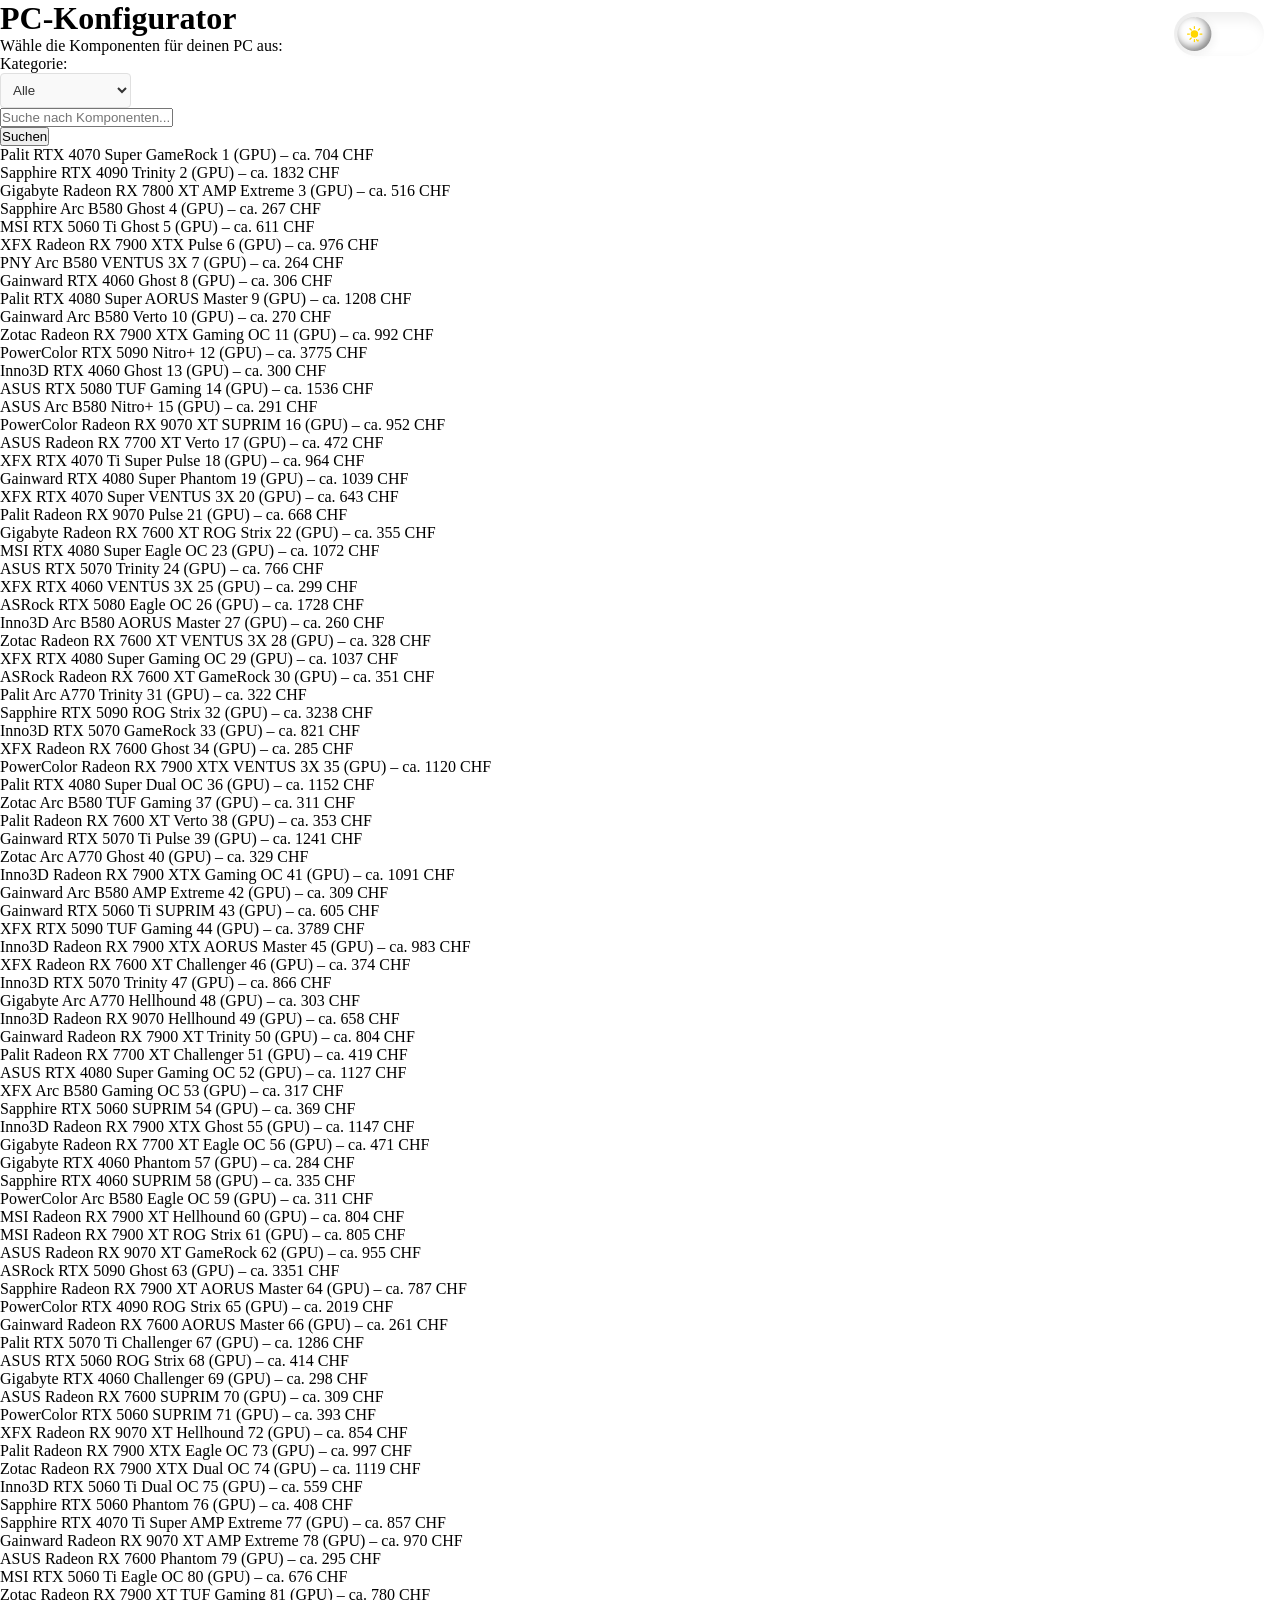
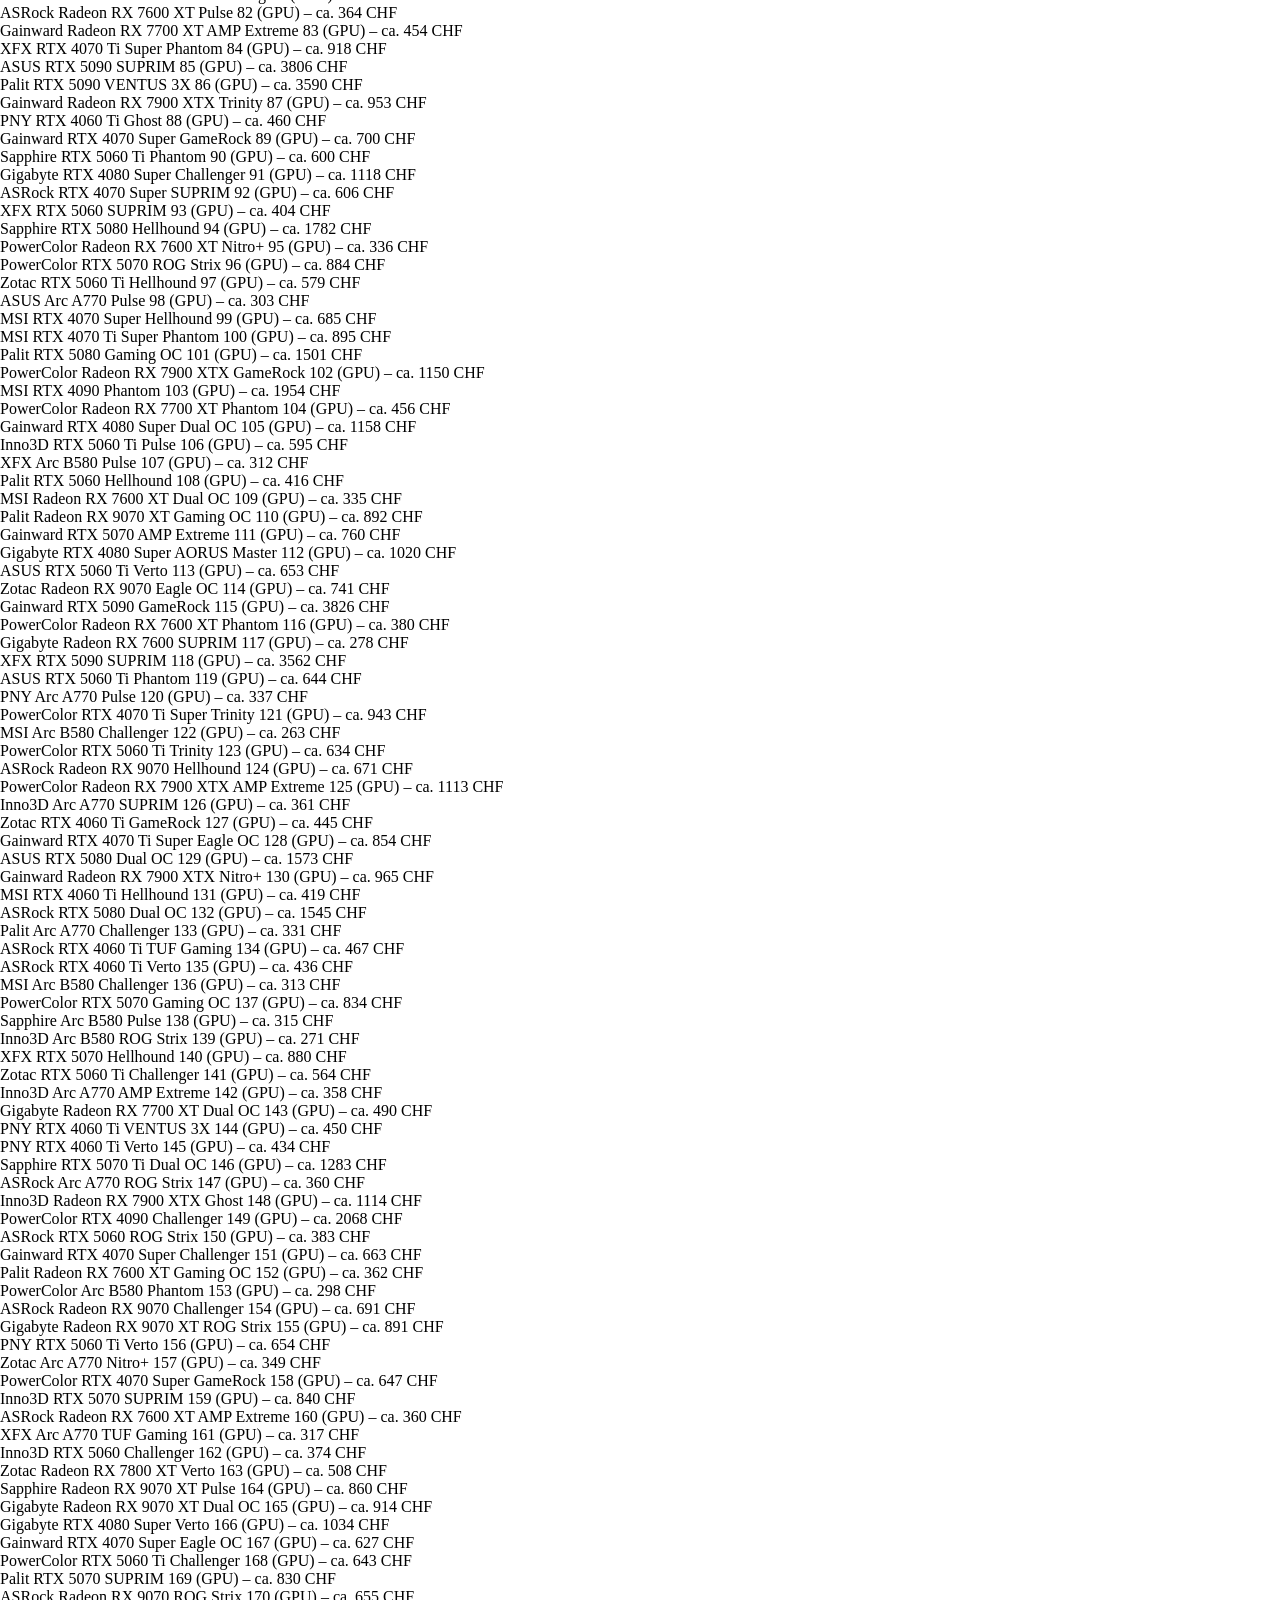
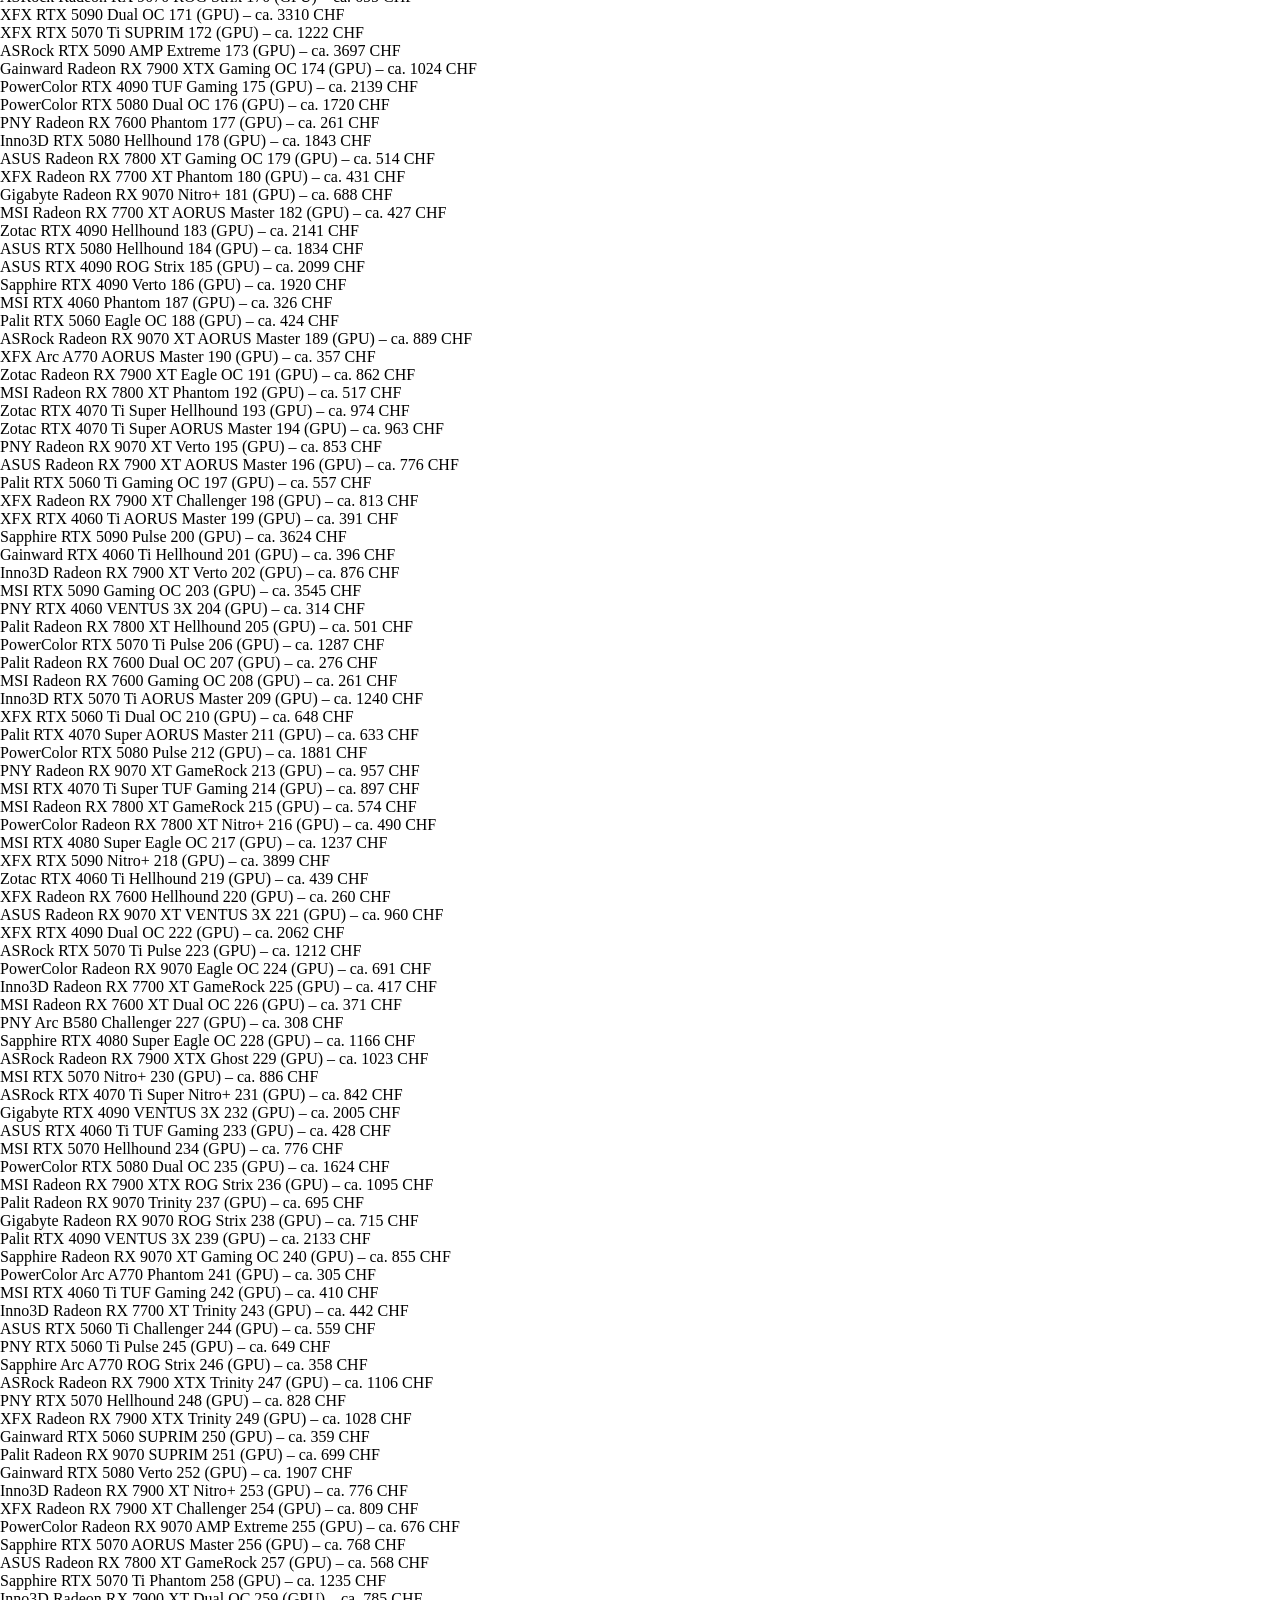
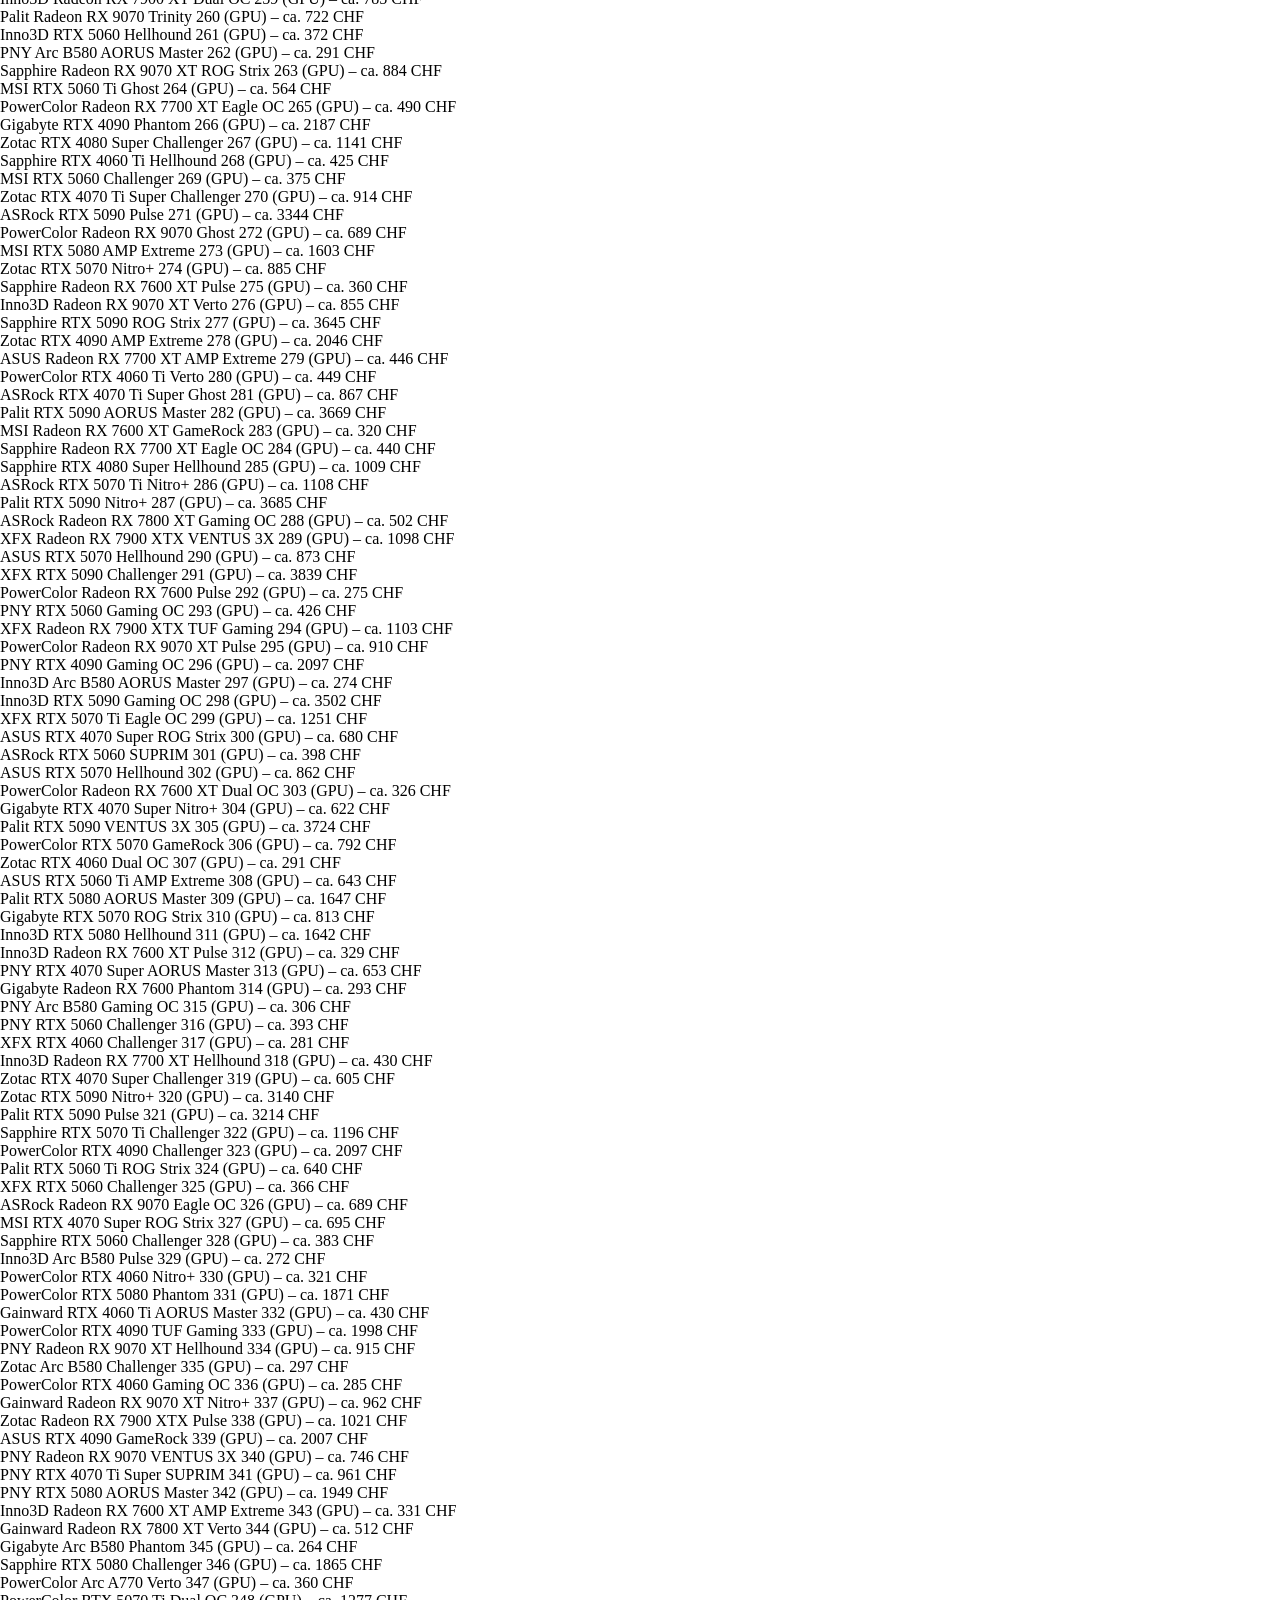
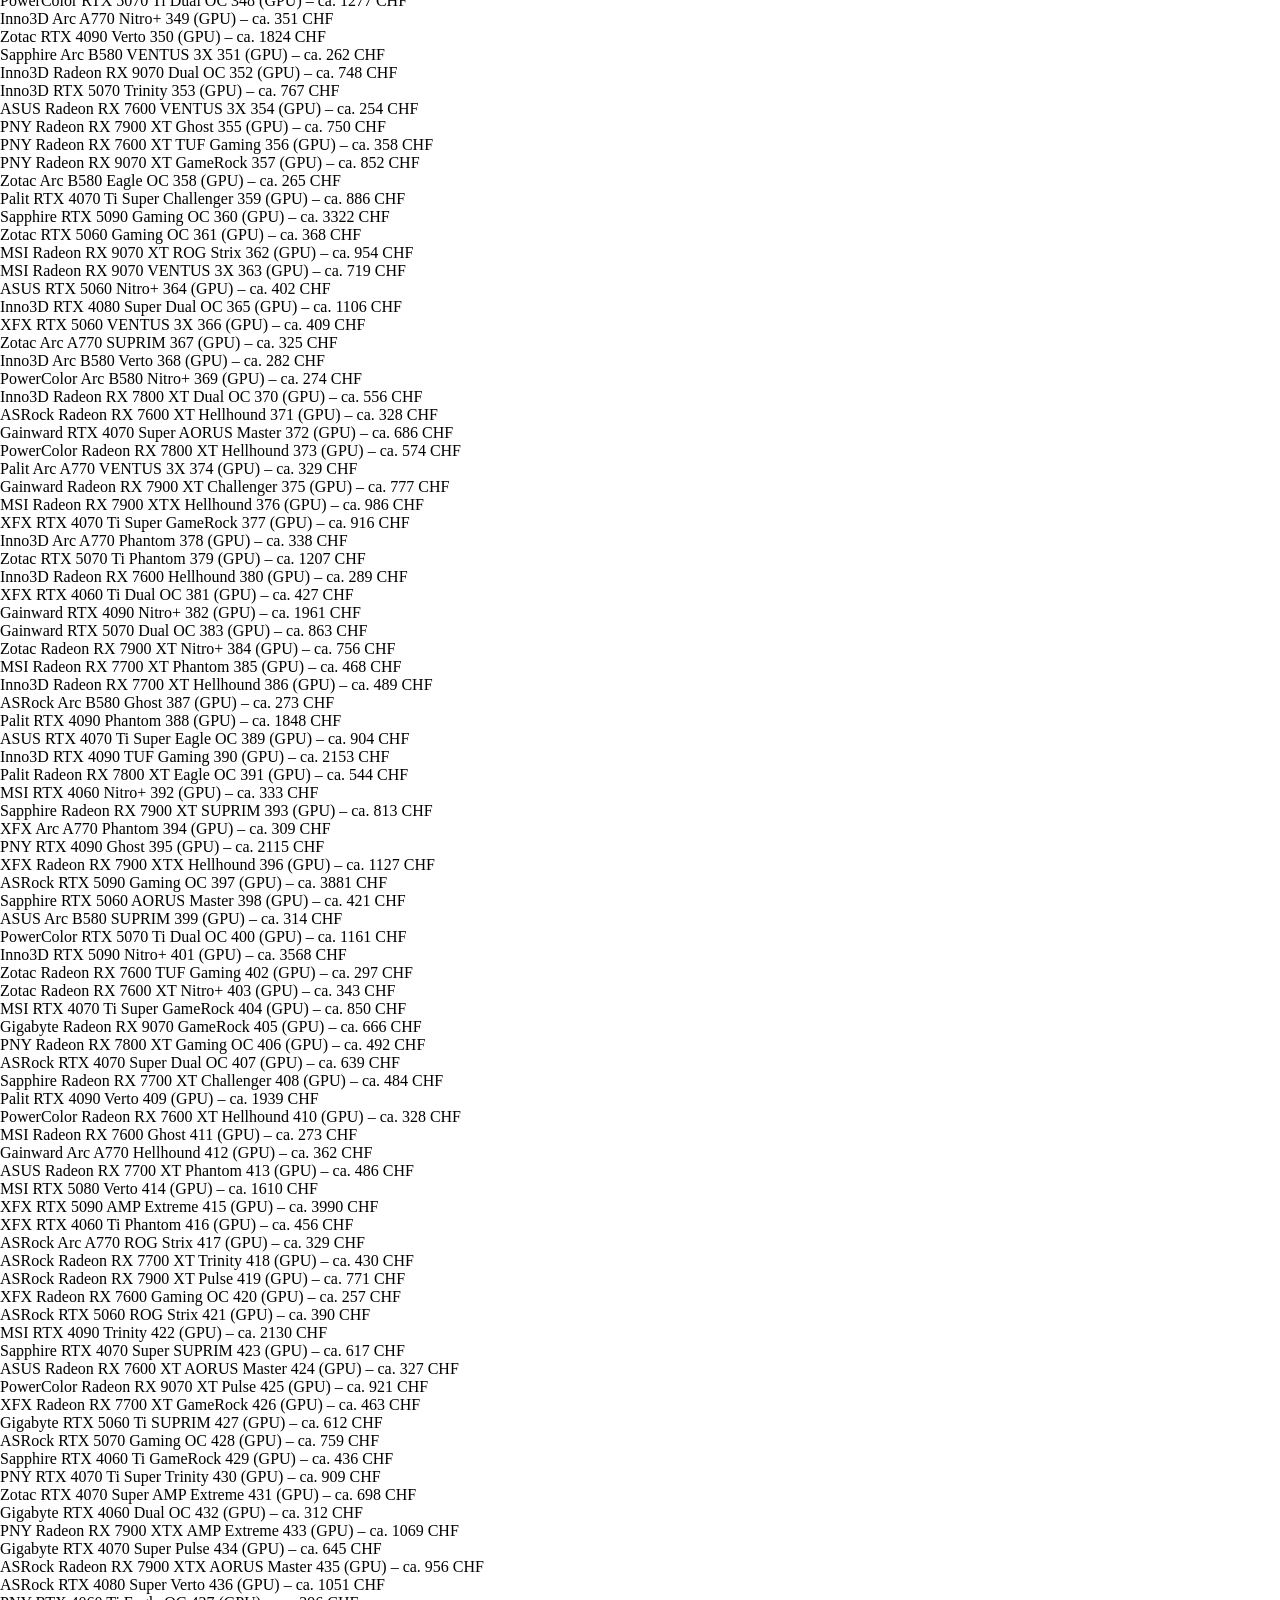
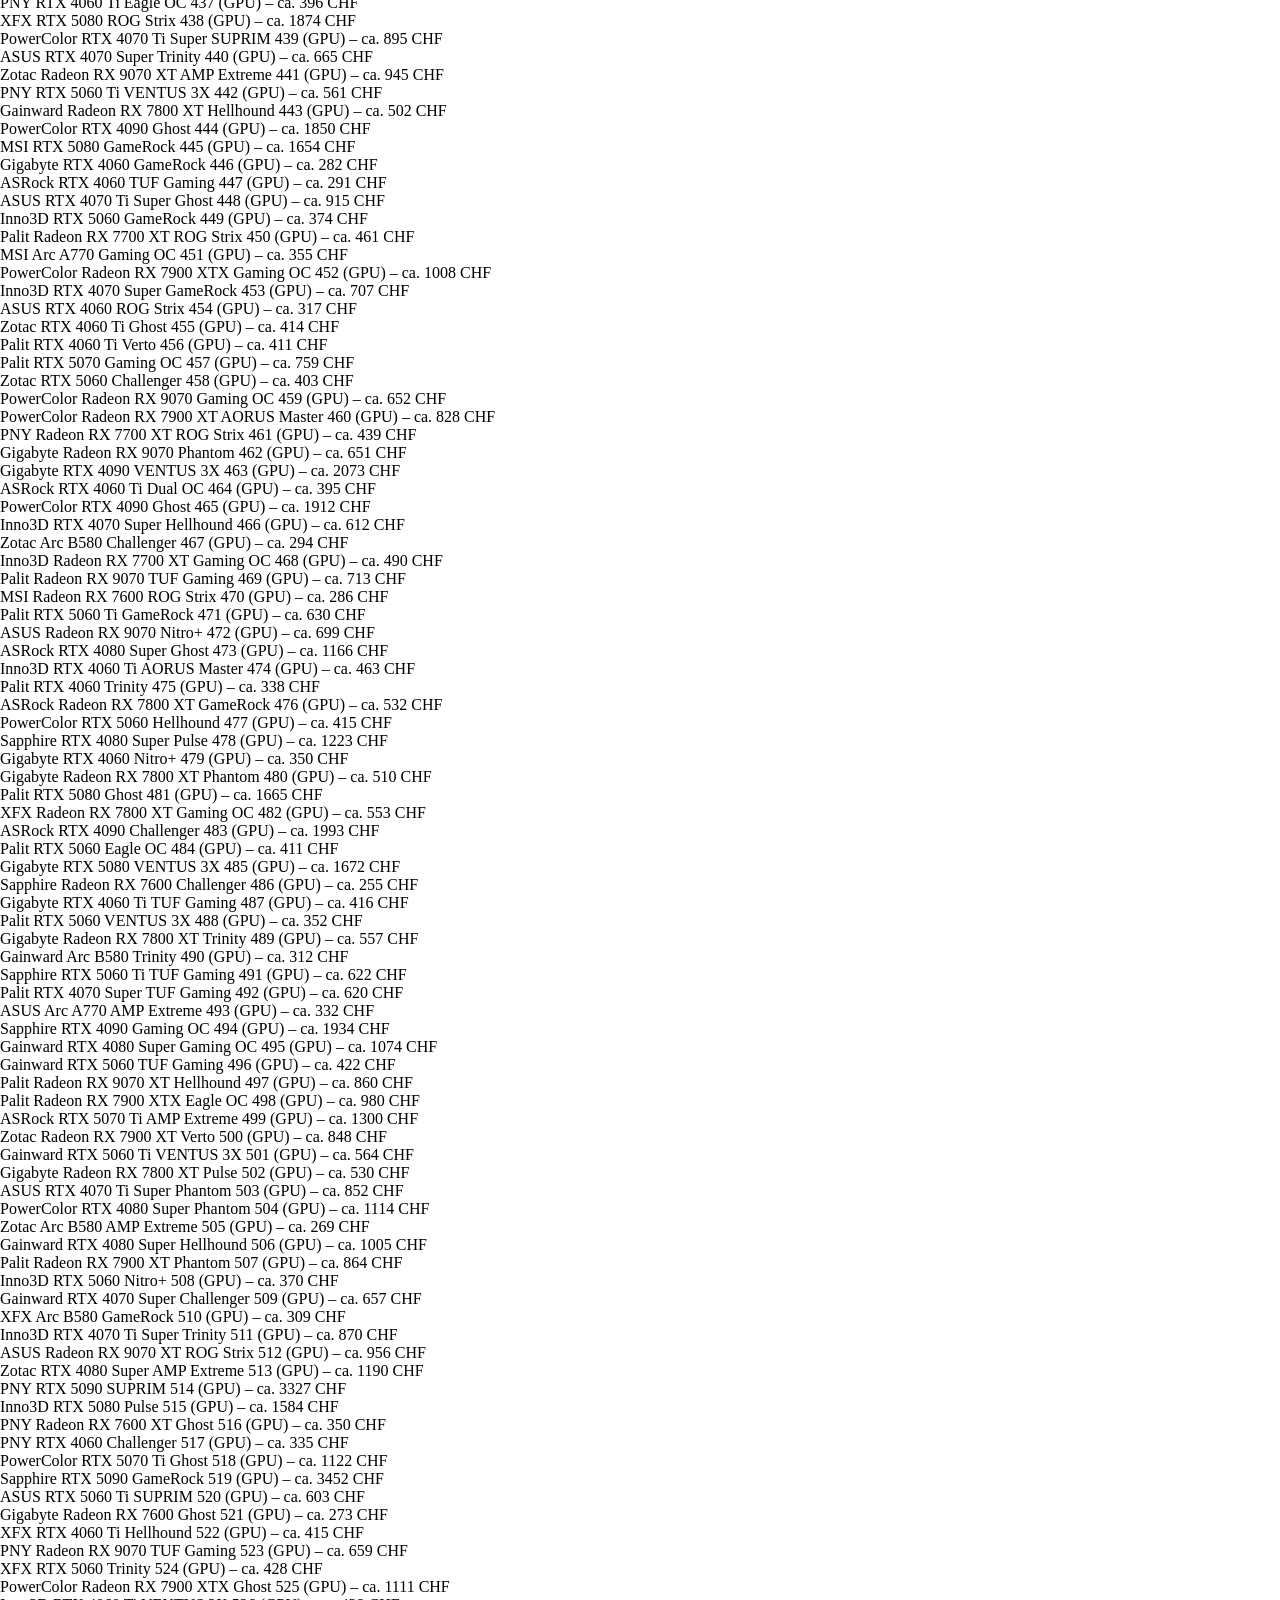
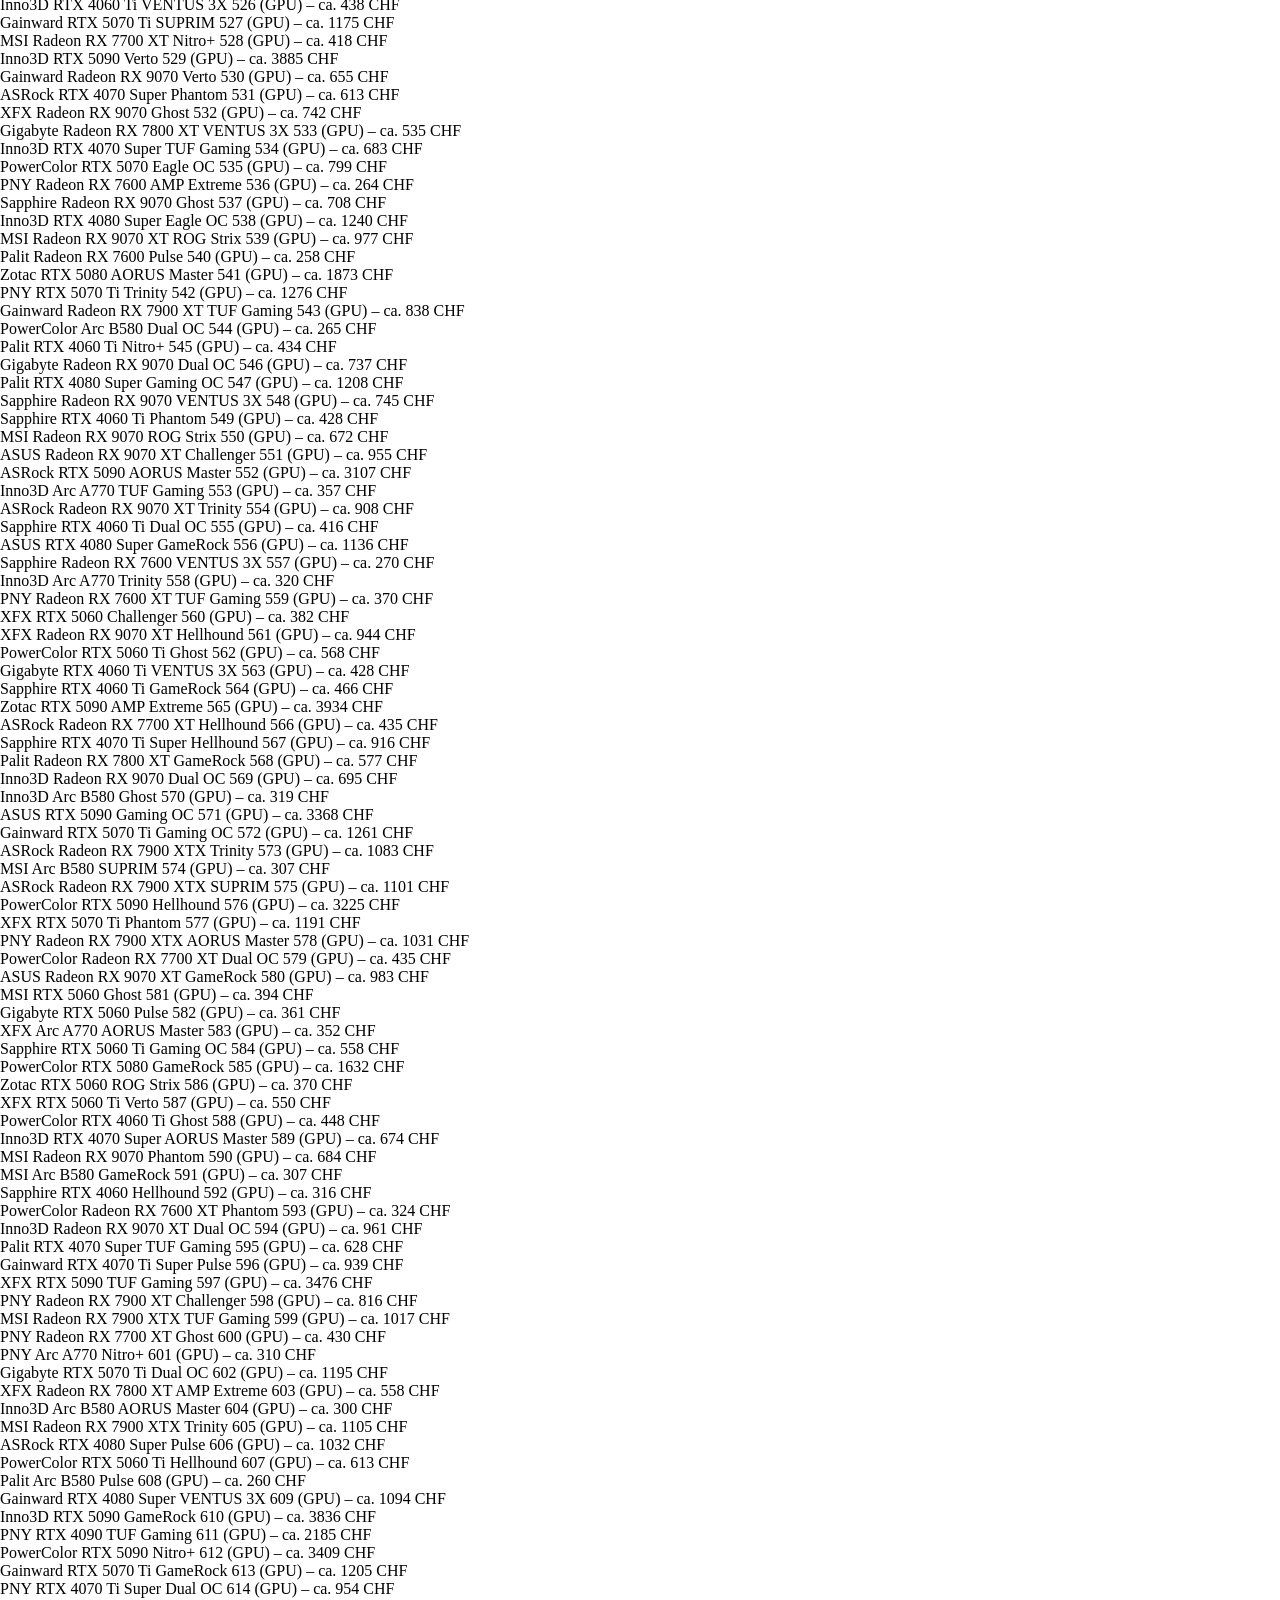
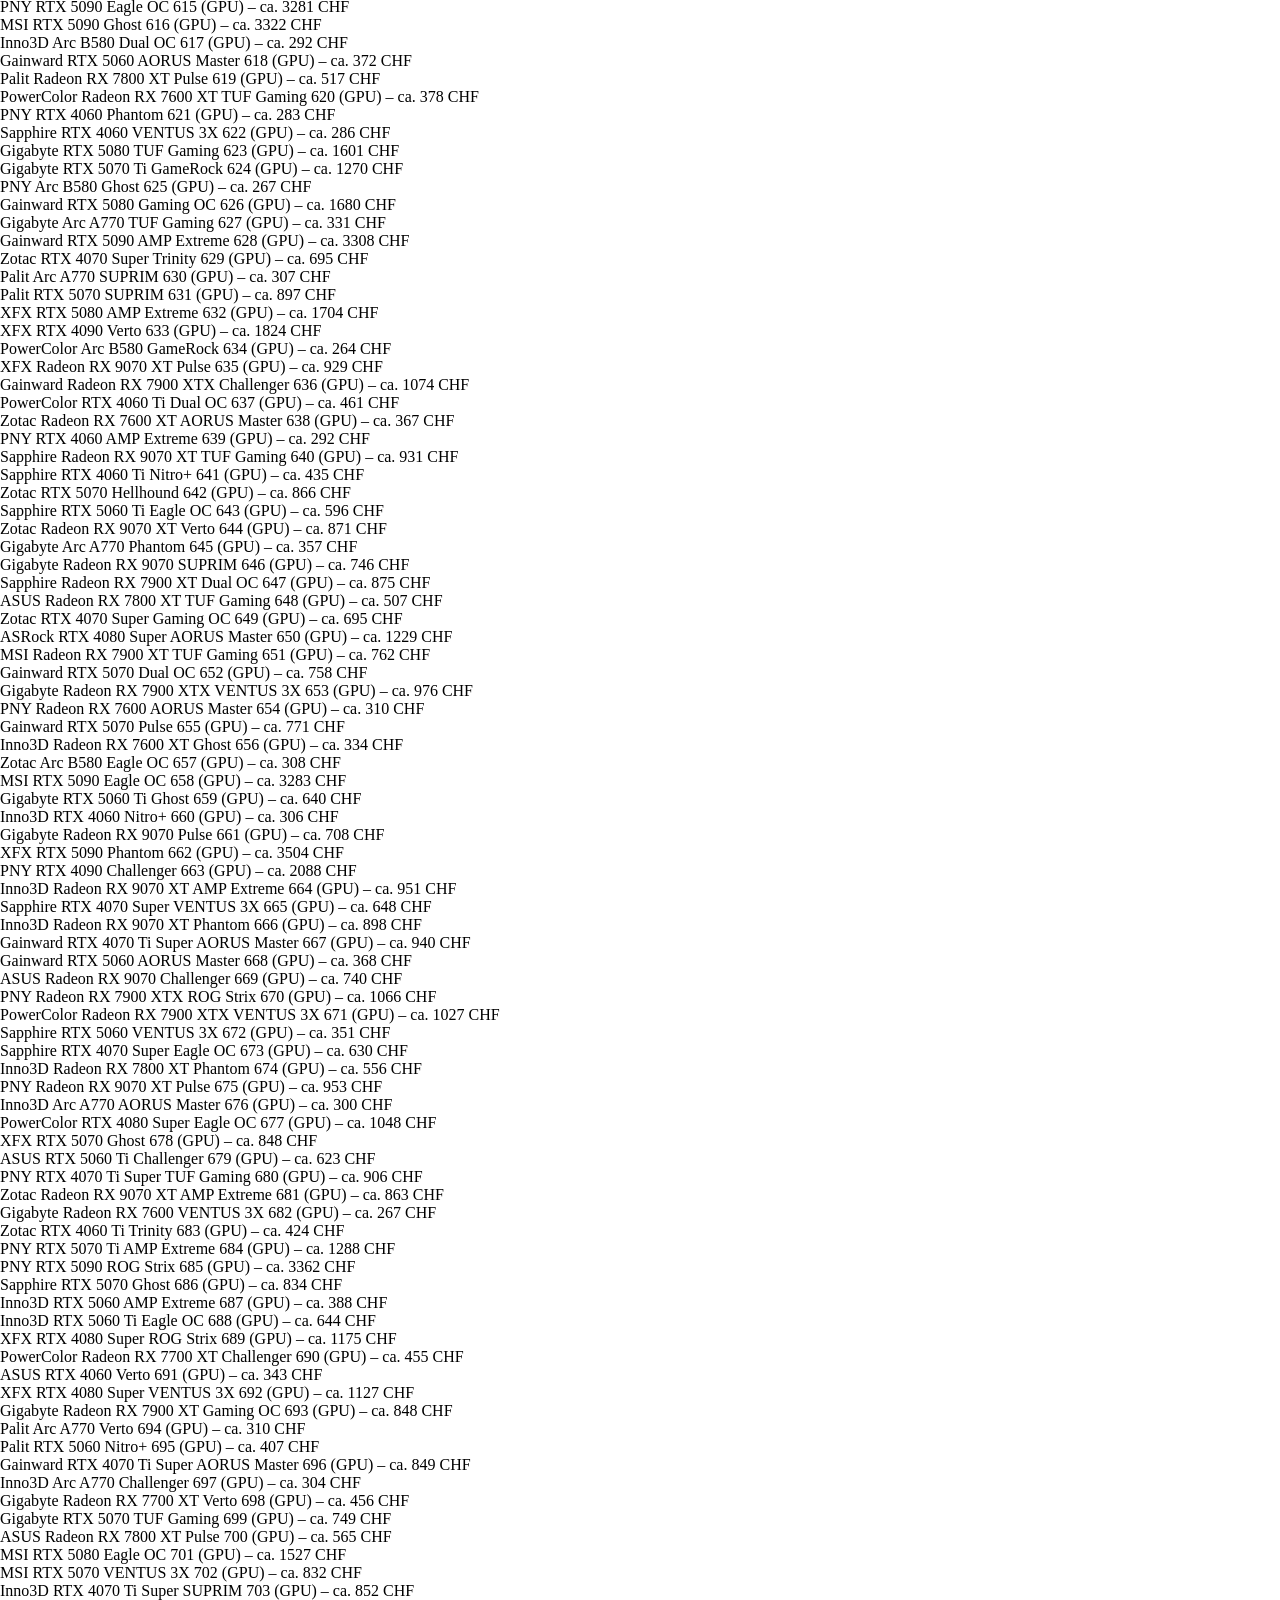
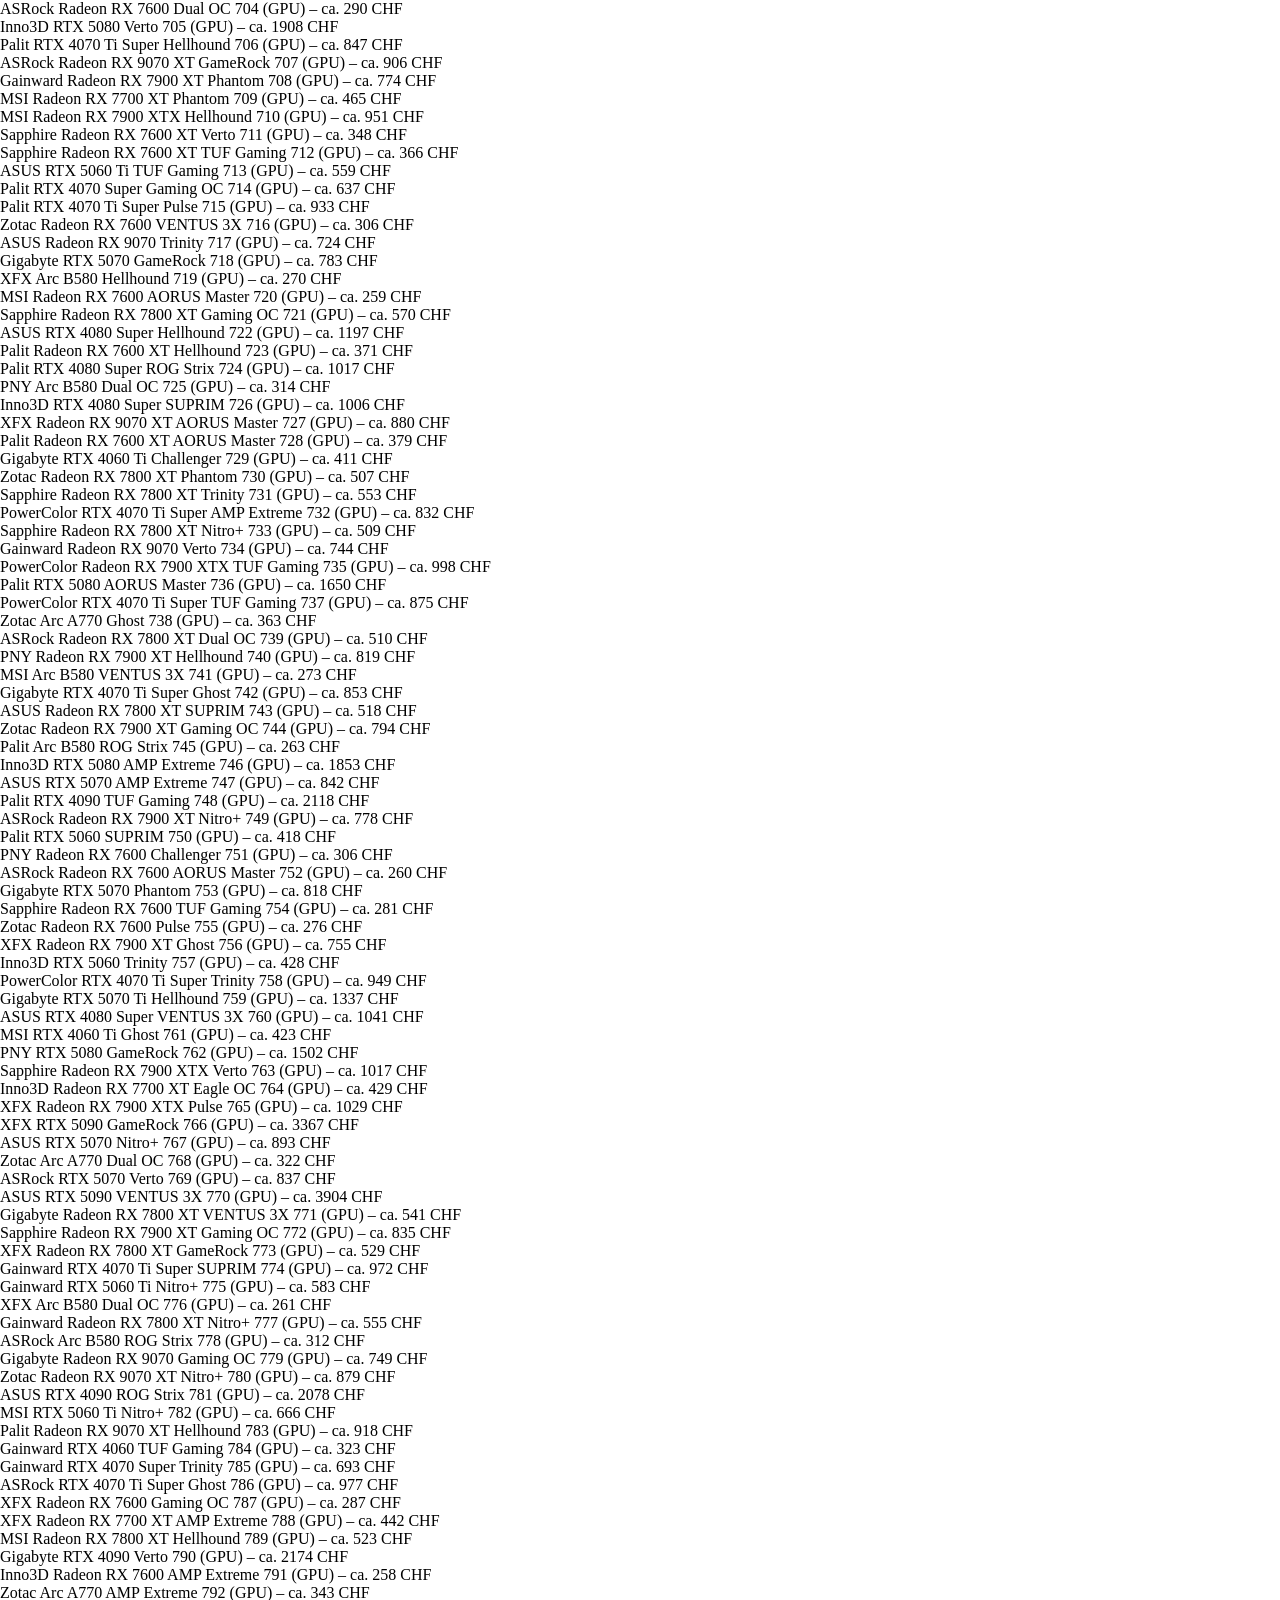
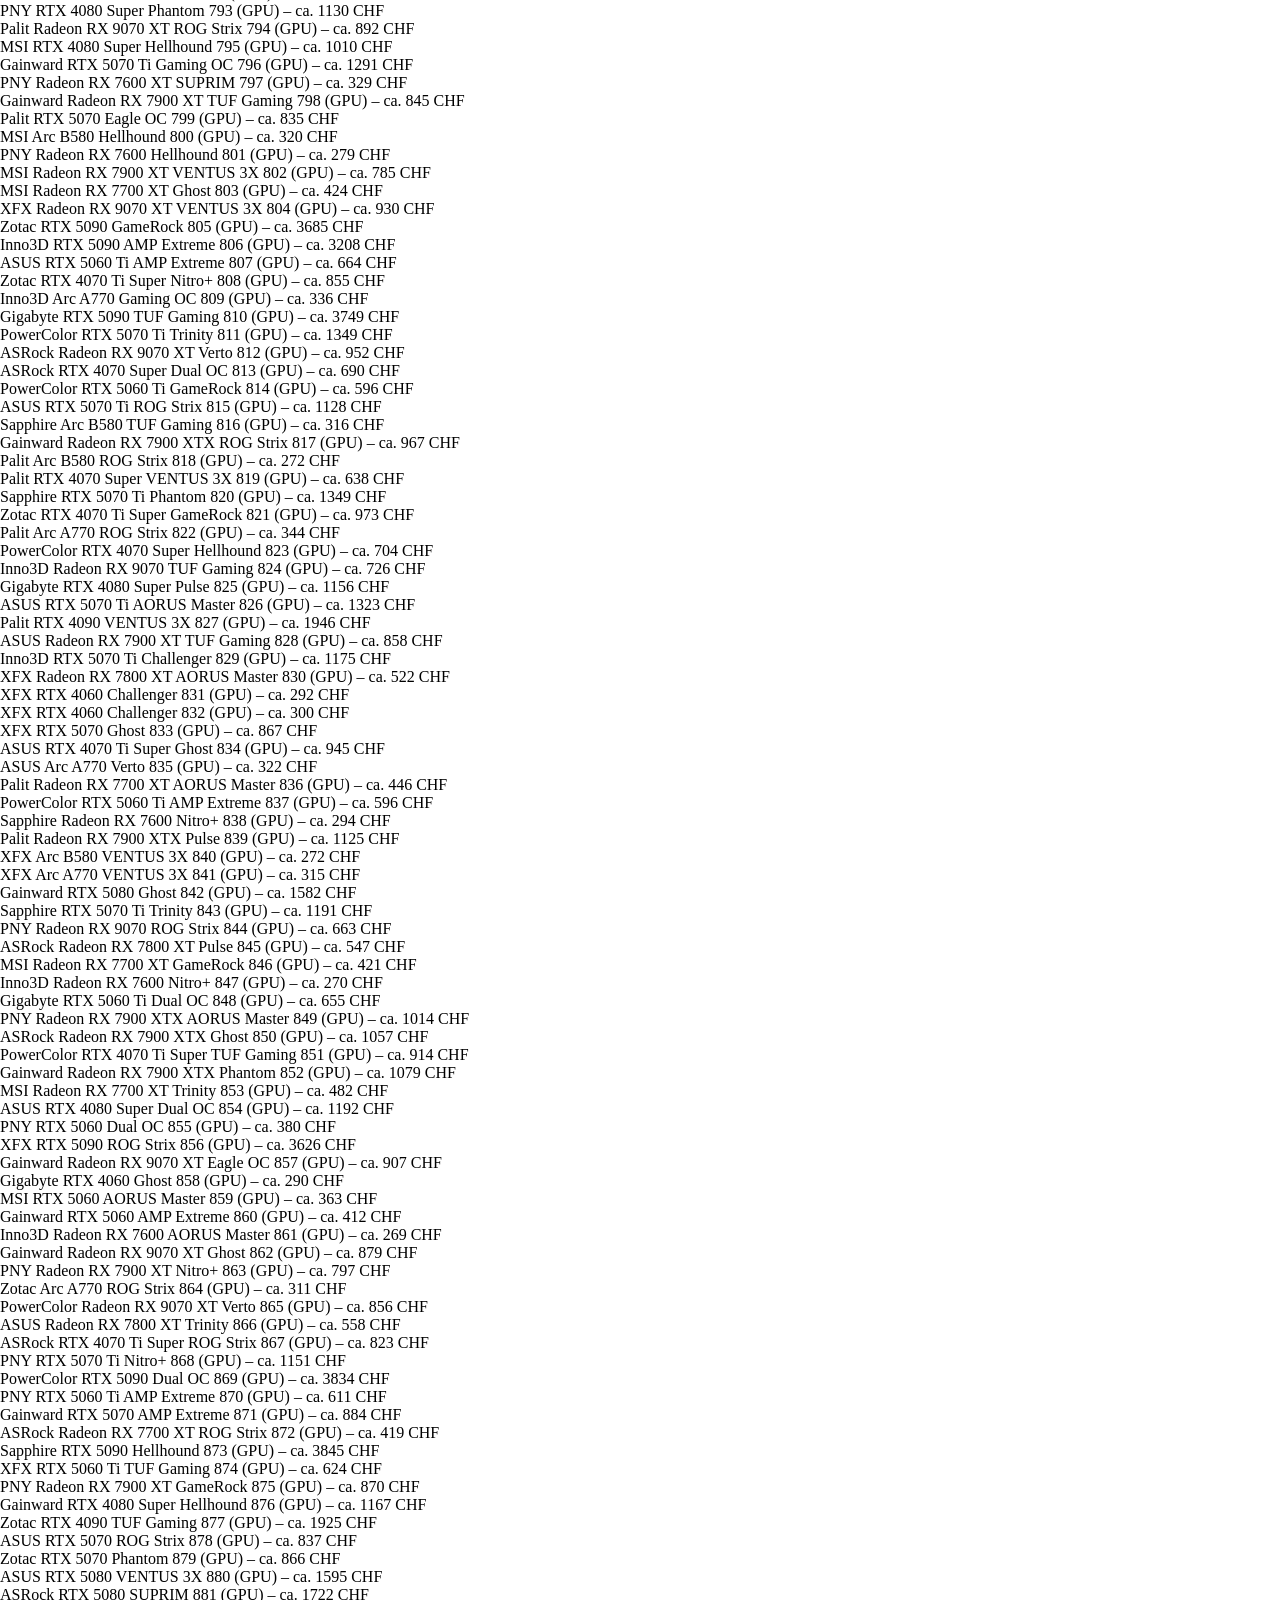
<file: index.html>
<!DOCTYPE html>
<html lang="de">
<head>
    <meta charset="UTF-8">
    <meta name="viewport" content="width=device-width, initial-scale=1.0">
    <title>PC-Konfigurator</title>
    
    <script src="darkmode.js" defer></script>
    <script src="code.js" defer></script> 
    <link rel="stylesheet" href="style.css">
</head> 
<body>
    
    <h1>PC-Konfigurator</h1>
    <p>Wähle die Komponenten für deinen PC aus:</p>
    
    <label for="category-select">Kategorie:</label>
    <div class="search-container">
    <select id="category-select">
    <option value="all">Alle</option>
    <option value="GPU">GPU</option>            
    <option value="CPU">CPU</option>             
    <option value="PSU">PSU</option>            
    <option value="Motherboard">Motherboard</option>             
    <option value="RAM">RAM</option>             
    <option value="SSD">SSD</option>             
    <option value="Cases">Gehäuse</option>             
    <option value="Coolers">Kühler</option>             
    <option value="thermal_paste">Wärmeleitpaste</option>             
    <option value="fans">Lüfter</option>         
    </select> 
        

    </div>

    <input type="text" id="search-input" placeholder="Suche nach Komponenten...">
    <button id="search-button">Suchen</button>

    <div id="show-results"></div>

    <input type="checkbox" id="theme-switch">
    <div class="display">
        <label for="theme-switch">
            <div class="circle">
                <svg class="sun" xmlns="http://www.w3.org/2000/svg" viewBox="0 0 24 24" fill="currentColor">
                    <path d="M12 2.25a.75.75 0 0 1 .75.75v2.25a.75.75 0 0 1-1.5 0V3a.75.75 0 0 1 .75-.75ZM7.5 12a4.5 4.5 0 1 1 9 0 4.5 4.5 0 0 1-9 0ZM18.894 6.166a.75.75 0 0 0-1.06-1.06l-1.591 1.59a.75.75 0 1 0 1.06 1.061l1.591-1.59ZM21.75 12a.75.75 0 0 1-.75.75h-2.25a.75.75 0 0 1 0-1.5H21a.75.75 0 0 1 .75.75ZM17.834 18.894a.75.75 0 0 0-1.06 1.06l-1.591-1.59a.75.75 0 1 0-1.06 1.06l1.591 1.59a.75.75 0 0 0 1.06 0ZM12 18a.75.75 0 0 1 .75.75V21a.75.75 0 0 1-1.5 0v-2.25A.75.75 0 0 1 12 18ZM6.166 18.894a.75.75 0 0 0 1.06 0l1.591-1.591a.75.75 0 1 0-1.06-1.06l-1.591 1.59a.75.75 0 0 0 0 1.06ZM3 12a.75.75 0 0 1 .75-.75h2.25a.75.75 0 0 1 0 1.5H3.75A.75.75 0 0 1 3 12ZM6.166 5.106a.75.75 0 0 0 0 1.06l1.591 1.591a.75.75 0 1 0 1.06-1.06l-1.59-1.591a.75.75 0 0 0-1.06 0Z"/>
                </svg>
                <svg class="moon" xmlns="http://www.w3.org/2000/svg" viewBox="0 0 24 24" fill="currentColor">
                    <path fill-rule="evenodd" d="M9.528 1.718a.75.75 0 0 1 .162.819A8.97 8.97 0 0 0 9 6a9 9 0 0 0 9 9 8.97 8.97 0 0 0 3.463-.69.75.75 0 0 1 .981.98 10.503 10.503 0 0 1-9.694 6.46c-5.799 0-10.5-4.7-10.5-10.5 0-4.368 2.667-8.112 6.46-9.694a.75.75 0 0 1 .818.162Z" clip-rule="evenodd" />
                </svg>
            </div>
        </label>
    </div>

</body>
</html>
</file>
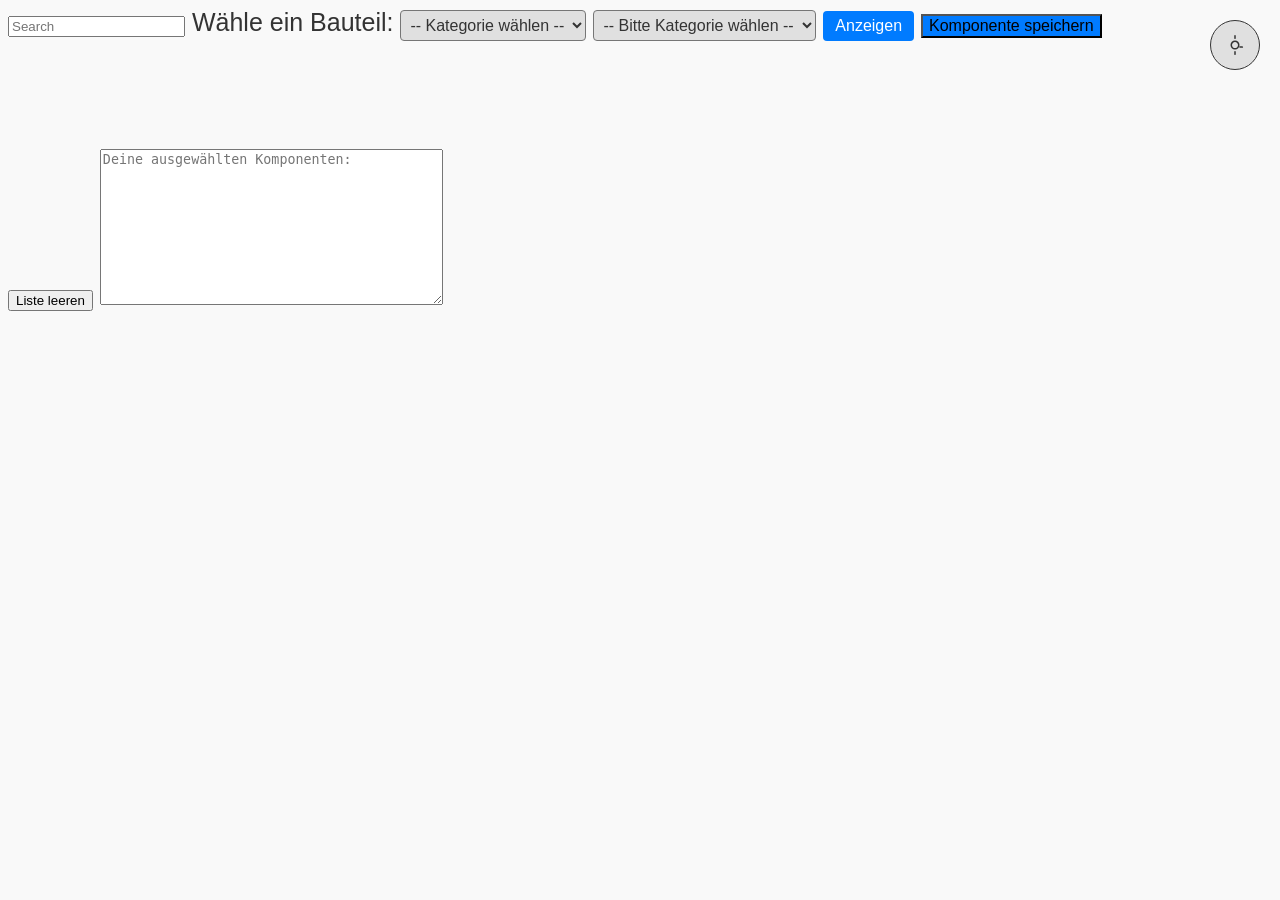
<file: PC_Konfigurator/index.html>
<!DOCTYPE html>
<html lang="de">
<head>
    <meta charset="UTF-8">
    <meta name="viewport" content="width=device-width, initial-scale=1.0">
    <title>PC-Konfigurator</title>
    
    <script src="darkmode.js" defer></script>
    <link rel="stylesheet" href="style.css">
</head> 
<body>
    <input id="SuchLeiste" type="text" placeholder="Search">
    <label for="Bauteil">Wähle ein Bauteil:</label>

    <select id="Bauteil">
        <option value="">Lade Daten...</option>
    </select> 

    <select id="ModellAuswahl">
        <option value="">-- Bitte Kategorie wählen --</option>
    </select>
    
    <button id="StartButton">Anzeigen</button>
    <button id="saveComponent">Komponente speichern</button>

    <h1 id="AusgewaehlterInhalt"></h1>

    <div id="BildUndSpecsContainer">
        <ul id="AusgewaelterInhaltSpecs"></ul>
        <img id="BauteilBild">
    </div>
    
    <button id="theme-switch">
        <svg xmlns="http://www.w3.org/2000/svg" height="24px" viewBox="0 -960 960 960" width="24px">
            <path d="M480-360q50 0 85-35t35-85q0-50-35-85t-85-35q-50 0-85 35t-35 85q0 50 35 85t85 35Zm0 60q-75 0-127.5-52.5T300-480q0-75 52.5-127.5T480-660q75 0 127.5 52.5T660-480q0 75-52.5 127.5T480-300Zm0 220q-12 0-21-9t-9-21v-100q0-12 9-21t21-9q12 0 21 9t9 21v100q0 12-9 21t-21 9Zm0-640q-12 0-21-9t-9-21v-100q0-12 9-21t21-9q12 0 21 9t9 21v100q0 12-9 21t-21 9Zm320 320q0-12-9-21t-21-9H680q-12 0-21 9t-9 21q0 12 9 21t21 9h100q12 0 21-9t-9-21F240-480H140q-12 0-21-9t-9-21q0-12 9-21t21-9h100q12 0 21 9t9 21Zm-584 264q-9 9-21.5 8.5T193-311q-9-9-9-21.5t9-21.5l70-71q9-9 21.5-9t21.5 9q9 9 8.5 21.5T305-383l-71 71Zm530-530q-9 9-21.5 8.5T655-767q-9-9-9-21.5t9-21.5l71-70q9-9 21.5-9t21.5 9q9 9 9 21.5t-9 21.5l-71 70Zm-530 0-71-71q-9-9-9-21.5t9-21.5q9-9 21.5-9t21.5 9l71 71q9 9 8.5 21.5T305-745q-9 9-21.5 9t-21.5-9Zm530 530-71-71q-9-9-8.5-21.5t9.5-21.5q9-9 21.5-8.5t21.5 9.5l71 71q9 9 9 21.5t-9 21.5q-9 9-21.5 9t-21.5-9Z"/>
        </svg>
        <svg xmlns="http://www.w3.org/2000/svg" height="24px" viewBox="0 -960 960 960" width="24px">
            <path d="M480-120q-150 0-255-105T120-480q0-150 105-255t255-105q14 0 27.5 1t26.5 3q-41 29-65.5 75.5T444-660q0 90 63 153t153 63q52 0 98.5-24.5T836-534q2 13 3 26.5t1 27.5q0 150-105 255T480-120Zm0-60q109 0 190-67.5T764-416q-23 7-47.5 10.5T666-402q-115 0-195.5-80.5T390-678q0-26 3.5-50.5T404-776q-106 14-175 95t-69 201q0 125 87.5 212.5T480-180Zm-10-300Z"/>
        </svg>
    </button>
    
    <br><br>
    <button id="resetButton">Liste leeren</button>

    <textarea id="ListeKomponente" rows="10" cols="40" placeholder="Deine ausgewählten Komponenten:" readonly></textarea>
    

    <script src="code.js"></script>
</body>
</html>
</file>
<file: style.css>
*{
    margin: 0;
    padding: 0;
    box-sizing: border-box;
    transition: 0.5s;
}
/* Nur die Checkbox für den Darkmode verstecken, Text-Inputs bleiben sichtbar! */
input[type="checkbox"] {
    display: none;
}
input[type="text"] {
    display: block;
}
.display {
    position: fixed;
    top: 12px;
    right: 16px;
    z-index: 1000;
    display: flex;
    align-items: center;
    justify-content: center;
}
.display label{
    width: 90px;
    height: 44px;
    border-radius: 999px;
    background: white;
    box-shadow: 6px 6px 14px rgba(0,0,0,0.08) inset;
    position: relative;
    cursor: pointer;
    display: block;
}

.circle {
    width: 34px;
    height: 34px;
    border-radius: 99px;
    background: white;
    box-shadow: 3px 3px 8px rgba(0,0,0,0.05),
    -3px -3px 8px rgba(0,0,0,0.5) inset;
    position: absolute;
    top:50%;
    left:0%;
    transform:  translate(10%, -50%);
    display: flex;
    align-items: center;
    justify-content: center;
    overflow: hidden;
}
label:active .circle {
    width: 42px;
    }

.display svg {
    width: 20px;
    position: absolute;
}

.sun {
    color:#FFD600;
    margin-top: 0%;
}
.moon {
    margin-top: -150%;
    color:White;

}
input[type=checkbox]:checked + .display label {
    background: #1f1f21 ;
    box-shadow: 10px 10px 30px rgba(0,0,0,0.5) inset;
}
input[type=checkbox]:checked + .display label  .circle {
    left: 100%;
    transform: translate(-110%, -50%);
    background: #2c2c2f;
    box-shadow: 10px 10px 30px rgba(0,0,0,0.5),
    -10px -10px 30px rgba(0,0,0,0.5) inset;
}
input[type=checkbox]:checked + .display label  .circle .sun {
    margin-top: 150%;

}
input[type=checkbox]:checked + .display label  .circle .moon {
    margin-top: 0%;
}
:root {
    --base-color: #f9f9f9;
    --base-variant: #e0e0e0;
    --text-color: #333333;
    --secondary-text: #666666;
    --primary-color: #007bff;
    --accent-color: #ff5733;
}

#category-select {
    background-color: var(--base-color);
    color: var(--text-color);
    border: 1px solid var(--base-variant);
    padding: 8px;
    border-radius: 4px;
}
</file>
<file: PC_Konfigurator/style.css>
:root {
    --base-color: #f9f9f9;       
    --base-variant: #e0e0e0;     
    --text-color: #333333;       
    --secondary-text: #666666;
    --primary-color: #007bff;
    --accent-color: #ff5733;
}

.darkmode {
    --base-color: #121212;       
    --base-variant: #2a2a2a;     
    --text-color: #ffffff;       
    --secondary-text: #ffcc00;   
    --primary-color: #3700b3;
    --accent-color: #ff7597;
}

body {
    font-size: 25px;
    background-color: var(--base-color);
    color: var(--text-color);
    transition: background-color 0.3s, color 0.3s; 
    font-family: sans-serif;
}

#Bauteil {
    font-size: 16px;
    background-color: var(--base-variant);
    color: var(--text-color);
    border-radius: 4px; 
    padding: 5px;
}

#ModellAuswahl {
    font-size: 16px;
    background-color: var(--base-variant);
    color: var(--text-color);
    border-radius: 4px;
    padding: 5px;
}

#StartButton {
    padding: 6px 12px;
    font-size: 16px;
    background-color: var(--primary-color);
    color: white;
    border: none;
    border-radius: 4px;
    cursor: pointer;
}

#theme-switch {
    height: 50px;
    width: 50px;
    padding: 0;
    border-radius: 50%;
    background-color: var(--base-variant);
    border: 1px solid var(--text-color);
    display: flex;
    justify-content: center;
    align-items: center;
    position: fixed;
    top: 20px;
    right: 20px;
    cursor: pointer;
}

#theme-switch svg {
    fill: var(--text-color); 
}

#theme-switch svg:first-child {
    display: block;
}
#theme-switch svg:last-child {
    display: none;
}

.darkmode #theme-switch svg:first-child {
    display: none;
}
.darkmode #theme-switch svg:last-child {
    display: block;
}
#ListeKomponenten {
    font-size: 200px;
    background-color: var(--base-variant);
    color: var(--text-color);
    position: fixed;
    top: 50%;
    right: 10px;
    text-size-adjust: 20px;
}

#BauteilBild {
    width: 300px;
    height: auto;
    max-width: 300px;
    border-radius: 8px;
    box-shadow: 0 4px 8px rgba(0,0,0,0.1);
    display: block;
    margin: 10px auto;
    position: relative;
    margin-top: 20px;
}

#AusgewaehlterInhalt {
    font-size: 20px;
    border: 10px;
    border-color: #121212;
    margin: 20px;
    font: optional;
}
#saveComponent {
    position: relative;
    font-size: medium;
    background-color: var(--primary-color);
}


#BildUndSpecsContainer {
    display: flex;
    align-items: center; /* Zentriert die Elemente vertikal auf gleicher Höhe */
    gap: 30px;           /* Abstand zwischen dem Bild und der Spezifikations-Liste */
    margin-top: 20px;    /* Abstand nach oben, damit es nicht am Haupttext klebt */
}

#BauteilBild {
    width: 300px;
    height: auto;
    max-width: 300px;
    border-radius: 8px;
    box-shadow: 0 4px 8px rgba(0,0,0,0.1);
    /* margin: 10px auto; wird durch Flexbox im Container gesteuert */
}

#AusgewaelterInhaltSpecs {
    list-style-type: none;
    padding: 0;
    margin: 0;           /* Setze margins für die Liste im Flex-Container zurück */
    font-size: 1.1rem;
}

#AusgewaelterInhaltSpecs li {
    margin-bottom: 6px;
}
</file>
